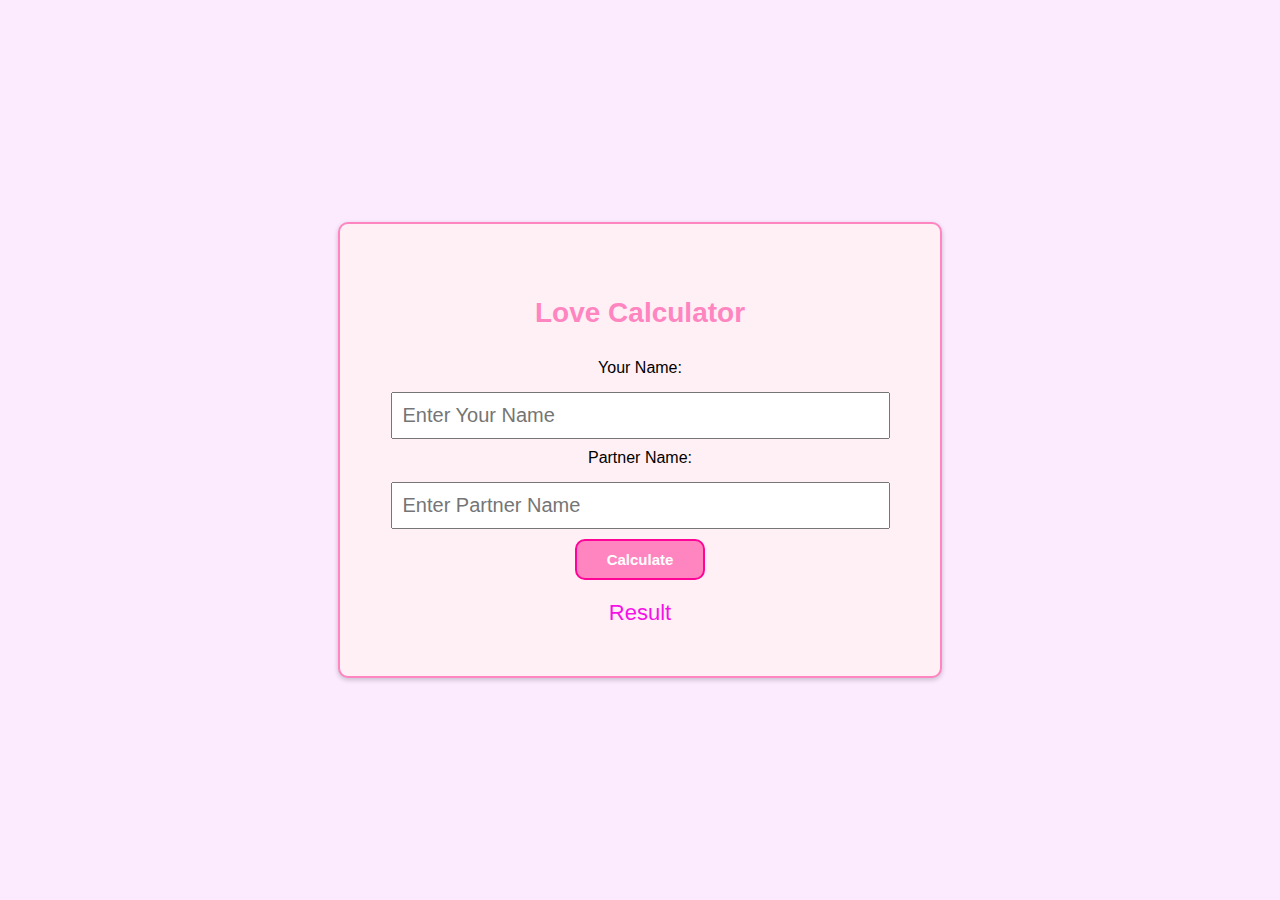
<file: 1. Love Calculator/index.html>
<!DOCTYPE html>
<html lang="en">

<head>
    <meta charset="UTF-8">
    <meta name="viewport" content="width=device-width, initial-scale=1.0">
    <title>Love Calculator</title>
    <link rel="stylesheet" href="styles.css">
</head>

<body>
    <div class="container">
        <h2>Love Calculator</h2>
        <div class="love-calculator">
            <label for="name1">Your Name:</label>
            <input type="text" id="name1" placeholder="Enter Your Name">

            <label for="name2">Partner Name:</label>
            <input type="text" id="name2" placeholder="Enter Partner Name">

            <button onclick="calculateLove()">Calculate</button>
            <div id="result">Result</div>

        </div>
    </div>


    <script src="script.js"></script>
</body>

</html>
</file>
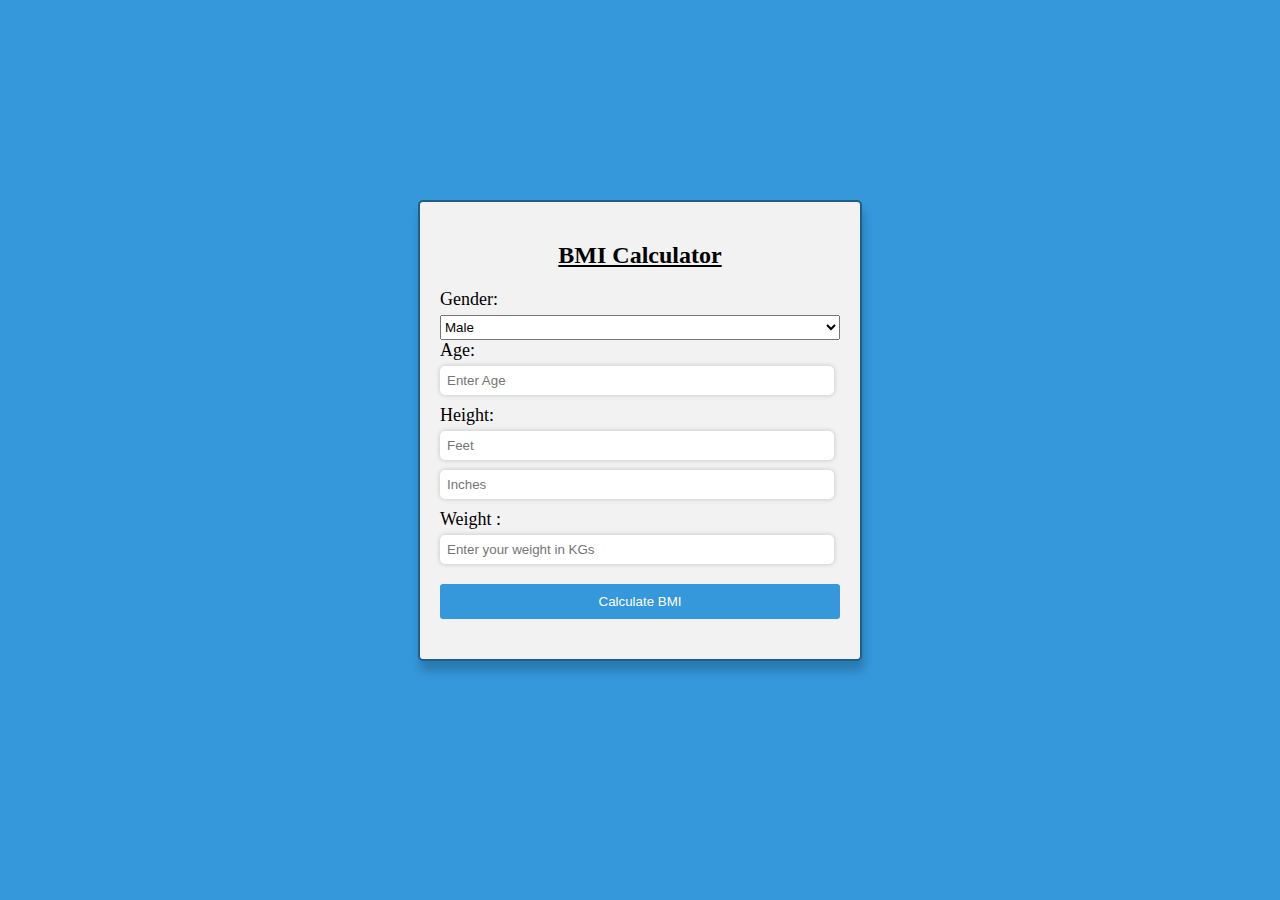
<file: 2. BMI Calculator/index.html>
<!DOCTYPE html>
<html lang="en">
<head>
    <meta charset="UTF-8">
    <meta name="viewport" content="width=device-width, initial-scale=1.0">
    <title>Document</title>
    <link rel="stylesheet" href="style.css">
</head>
<body>

    <div class="container">
        <h2>BMI Calculator</h2>
        <form id="bmiForm">
        
            <label for="gender">Gender: </label>
            <select  id="gender" required>
                <option value="male">Male</option>
                <option value="male">Female</option>
            </select>

            <label for="age">Age:</label>
            <input type="number" id="age" placeholder="Enter Age" required>

            <label for="height-feet">Height:</label>
            <input type="number" id="height-feet" placeholder="Feet" required>
            <input type="number" id="height-inches" placeholder="Inches" required>

            <label for="weight">Weight : </label>
            <input type="number" required id="weight" placeholder="Enter your weight in KGs">

            <input type="submit" value="Calculate BMI">

        </form>

        <div id="result"></div>
    </div>

    <script src="script.js"></script>
</body>
</html>
</file>
<file: 1. Love Calculator/styles.css>
body{

    background-color:#fceaff ;
    font-family: Arial, Helvetica, sans-serif;
    margin: 0;
    padding: 0;
    box-sizing: border-box;
    display: flex;
    justify-content: center;
    align-items: center;
    height: 100vh;  /*1vh = 1% of the viewport’s height (the visible browser window, not the whole page).*/
    
}

.container{
    width: 500px;
    background-color: #fff0f6;
    padding: 50px;
    border-radius: 10px;
    box-shadow: 0 2px 5px rgba(0,0,0,0.2); 
    border: 2px solid #ff85c0;
    text-align: center;
}

h2{
    color: #ff85c0;
    font-size: 28px;
    margin-bottom: 30px;
}

.love-calculator{
    margin-top: 20px;
}

label{
    display: block;
    margin-top: 10px;
    margin-bottom: 10px;
}

input[type="text"]{
    width: 95%;
    padding: 10px;
    margin-top: 5px;
    color: #f612e7;
    font-size: 20px;
}

button{
    background-color: #ff85c0;
    color: #fff;
    border: none;
    padding: 10px 30px;
    margin: 10px 0;
    border-radius: 10px;
    cursor: pointer;
    border: 2px solid #ff0496;
    font-size: 15px;
    font-weight: 700;
}

#result{
    margin-top: 10px;
    font-size: 22px ;
    color: #f612e7;
}

button:hover{
    background-color: #ff0496;
    transition: 0.3s;
    transform: scale(1.05);
}
</file>
<file: 2. BMI Calculator/style.css>
body{
    background-color: #3498db;

}

.container{
    max-width: 400px;
    margin: 200px auto;
    padding: 20px;
    background-color: #f2f2f2;
    border: 2px solid #1e5f8a;
    border-radius: 5px;
    box-shadow: 2px 10px 10px rgba(0 , 0 , 0 , 0.2);

}

h2{
    margin-inline-start: 0;
    color: #000;
    text-align: center;
    text-decoration: underline;
}

form{
    margin-bottom: 20px;
    display: flex;
    flex-direction: column;
}

label{
    font-size: large;
    font-weight: 600px;
    margin-bottom: 5px;
    color: #000;
}

input[type="number"]{
    width: 95%;
    padding: 7px;
    border: none;
    background: #fff;
    border-radius: 5px;
    box-shadow: 0px 0px 5px rgba(0 , 0 , 0 , 0.2);
    margin-bottom: 10px;
}

input[type="number"]:focus,
select:focus{
    outline: none;
    box-shadow: 0px 0px 5px #3498db;  /*horizontal-offset  vertical-offset  blur-radius  color*/
}   
/*input[type="number"]:focus-->> Targets a <input type="number"> when the user clicks into it or tabs into it (so the cursor is inside and the user can type).
select:focus → Targets a <select> dropdown when it’s active (clicked on or selected with keyboard navigation). */

select{
    width: 100%;
}

input[type="submit"]{
    padding:10px;
    margin-top:10px;
    background-color: #3498db;
    border:none;
    border-radius: 3px;
    color:#fff;
    cursor:pointer;
    transition:backkground-color 0.s ease;
}

input[type="submit"]:hover{
    background-color:#2187b5;
}

result{
    font-weight:bold;
    margin-top: 20px;
    color:#3498db;
}

#gender{
    height: 25px;
}
</file>
